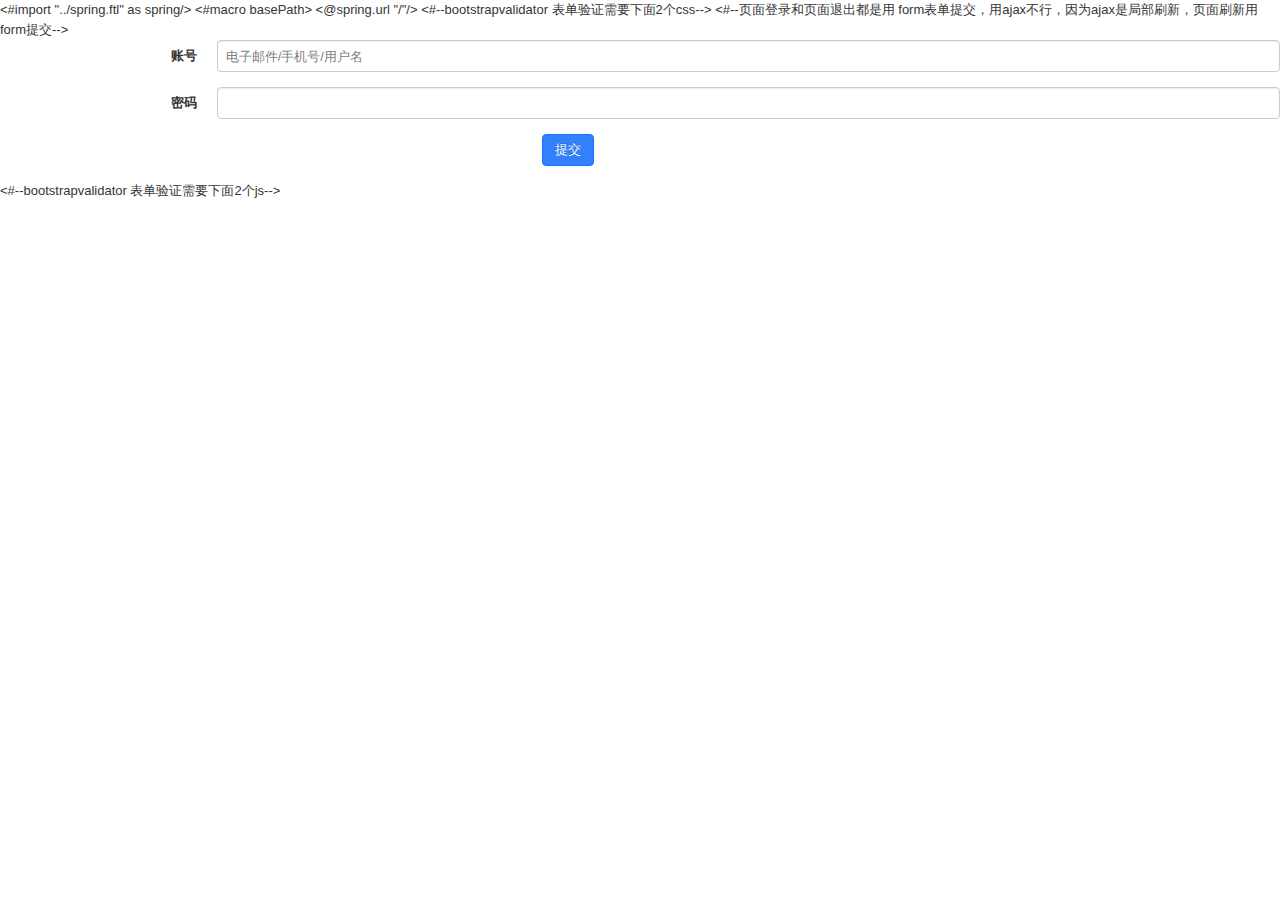
<file: src/main/resources/static/admin/login.html>
<#import  "../spring.ftl" as spring/>
<#macro basePath>
    <@spring.url "/"/>
</#macro>
<!DOCTYPE html>
<html lang="en">
<head>
    <meta charset="UTF-8">
    <title>Title</title>
    <link rel="stylesheet" href="../js/zui/dist/css/zui.css">
<#--bootstrapvalidator 表单验证需要下面2个css-->
    <link rel="stylesheet" href="../js/bootstrapvalidator/bootstrapvalidator/css/bootstrapValidator.min.css" type="text/css"/>
    <link rel="stylesheet" href="../js/bootstrapvalidator/bootstrapvalidator/css/bootstrapValidator.css" type="text/css"/>
</head>
<body>
<#--页面登录和页面退出都是用 form表单提交，用ajax不行，因为ajax是局部刷新，页面刷新用form提交-->
<form id="form-test" class="form-horizontal" method="post" action="/login/submit">
    <div class="form-group">
        <label for="exampleInputAccount1" class="col-sm-2">账号</label>
        <div class="col-md-10 col-sm-10">
            <input type="text" class="form-control" id="name" name="name" placeholder="电子邮件/手机号/用户名">
        </div>
    </div>
    <div class="form-group">
        <label for="exampleInputPassword1" class="col-sm-2">密码</label>
        <div class="col-md-10  col-sm-10">
            <input type="password" class="form-control" id="passWork" name="passWork" placeholder="">
        </div>
    </div>
    <div class="form-group">
        <div class="col-md-5  col-sm-5"></div>
        <div class="col-md-5  col-sm-5">
            <button id="submitBut" type="submit" class="btn btn-primary">提交</button>
        </div>
    </div>

</form>

<script src="../js/zui/dist/lib/jquery/jquery.js"></script>
<script src="../js/zui/dist/js/zui.js"></script>

<#--bootstrapvalidator 表单验证需要下面2个js-->
<script type="text/javascript" src="../js/bootstrapvalidator/bootstrapvalidator/js/bootstrapValidator.js"></script>
<script type="text/javascript" src="../js/bootstrapvalidator/bootstrapvalidator/js/language/zh_CN.js"></script>
<script>
    $('#form-test').bootstrapValidator({
        message: 'This value is not valid',
        submitButtons: '#submitBut',              //指定提交按钮
        feedbackIcons: {
            valid: 'glyphicon glyphicon-ok',
            invalid: 'glyphicon glyphicon-remove',
            validating: 'glyphicon glyphicon-refresh'
        },
        fields: {
            name: {
                message: '用户名验证失败',
                validators: {
                    notEmpty: {
                        message: '用户名不能为空'
                    }
                }
            },
            passWork: {
                validators: {
                    notEmpty: {
                        message: '密码不能为空'
                    }
                }
            }
        }
    }).on('success.form.bv',function (e) {
        /** 如果是用ajax就不用注释下面这行，不然会重复提交 **/
        // e.preventDefault();
        /** 如果是用ajax就不用注释上面那行，在面写post方法 **/
    });
</script>
</body>
</html>
</file>
<file: src/main/resources/static/js/bootstrapvalidator/bootstrapvalidator/css/bootstrapValidator.min.css>
/*!
 * BootstrapValidator (http://bootstrapvalidator.com)
 * The best jQuery plugin to validate form fields. Designed to use with Bootstrap 3
 *
 * @version     v0.5.3, built on 2014-11-05 9:14:18 PM
 * @author      https://twitter.com/nghuuphuoc
 * @copyright   (c) 2013 - 2014 Nguyen Huu Phuoc
 * @license     Commercial: http://bootstrapvalidator.com/license/
 *              Non-commercial: http://creativecommons.org/licenses/by-nc-nd/3.0/
 */

.bv-form .help-block{margin-bottom:0}.bv-form .tooltip-inner{text-align:left}.nav-tabs li.bv-tab-success>a{color:#3c763d}.nav-tabs li.bv-tab-error>a{color:#a94442}.bv-form .bv-icon-no-label{top:0}.bv-form .bv-icon-input-group{top:0;z-index:100}
</file>
<file: src/main/resources/static/js/bootstrapvalidator/bootstrapvalidator/css/bootstrapValidator.css>
/**
 * BootstrapValidator (http://bootstrapvalidator.com)
 * The best jQuery plugin to validate form fields. Designed to use with Bootstrap 3
 *
 * @author      http://twitter.com/nghuuphuoc
 * @copyright   (c) 2013 - 2014 Nguyen Huu Phuoc
 * @license     Commercial: http://bootstrapvalidator.com/license/
 *              Non-commercial: http://creativecommons.org/licenses/by-nc-nd/3.0/
 */

.bv-form .help-block {
    margin-bottom: 0;
}
.bv-form .tooltip-inner {
    text-align: left;
}
.nav-tabs li.bv-tab-success > a {
    color: #3c763d;
}
.nav-tabs li.bv-tab-error > a {
    color: #a94442;
}

.bv-form .bv-icon-no-label {
	top: 0;
}

.bv-form .bv-icon-input-group {
	top: 0;
	z-index: 100;
}

/*new style for validator*/
.form-horizontal .has-feedback .form-control-feedback {
    top: 0;
    right: 15px;
}
.has-error .form-control-feedback {
    color: #a94442;
}
.has-error > label {
    color: #a94442;
}
.has-error .form-control {
    border-color: #a94442;
    -webkit-box-shadow: inset 0 1px 1px rgba(0, 0, 0, .075);
    box-shadow: inset 0 1px 1px rgba(0, 0, 0, .075);
}
.has-error .form-control:focus {
    border-color: #a94442;
    -webkit-box-shadow: inset 0 1px 1px rgba(0, 0, 0, .075), 0 0 6px #95564a;
    box-shadow: inset 0 1px 1px rgba(0, 0, 0, .075), 0 0 6px #95564a;
}



.has-success .form-control-feedback {
    color: #3c763d;
}
.has-success > label {
    color: #3c763d;
}
.has-success .form-control {
    border-color: #3c763d;
    -webkit-box-shadow: inset 0 1px 1px rgba(0, 0, 0, .075);
    box-shadow: inset 0 1px 1px rgba(0, 0, 0, .075);
}
.has-success .form-control:focus {
    border-color: #3c763d;
    -webkit-box-shadow: inset 0 1px 1px rgba(0, 0, 0, .075), 0 0 6px #3c763d;
    box-shadow: inset 0 1px 1px rgba(0, 0, 0, .075), 0 0 6px #3c763d;
}
.has-feedback .form-control-feedback {
    position: absolute;
    top: 25px;
    right: 0;
    display: block;
    width: 34px;
    height: 34px;
    line-height: 34px;
    text-align: center;
}
</file>
